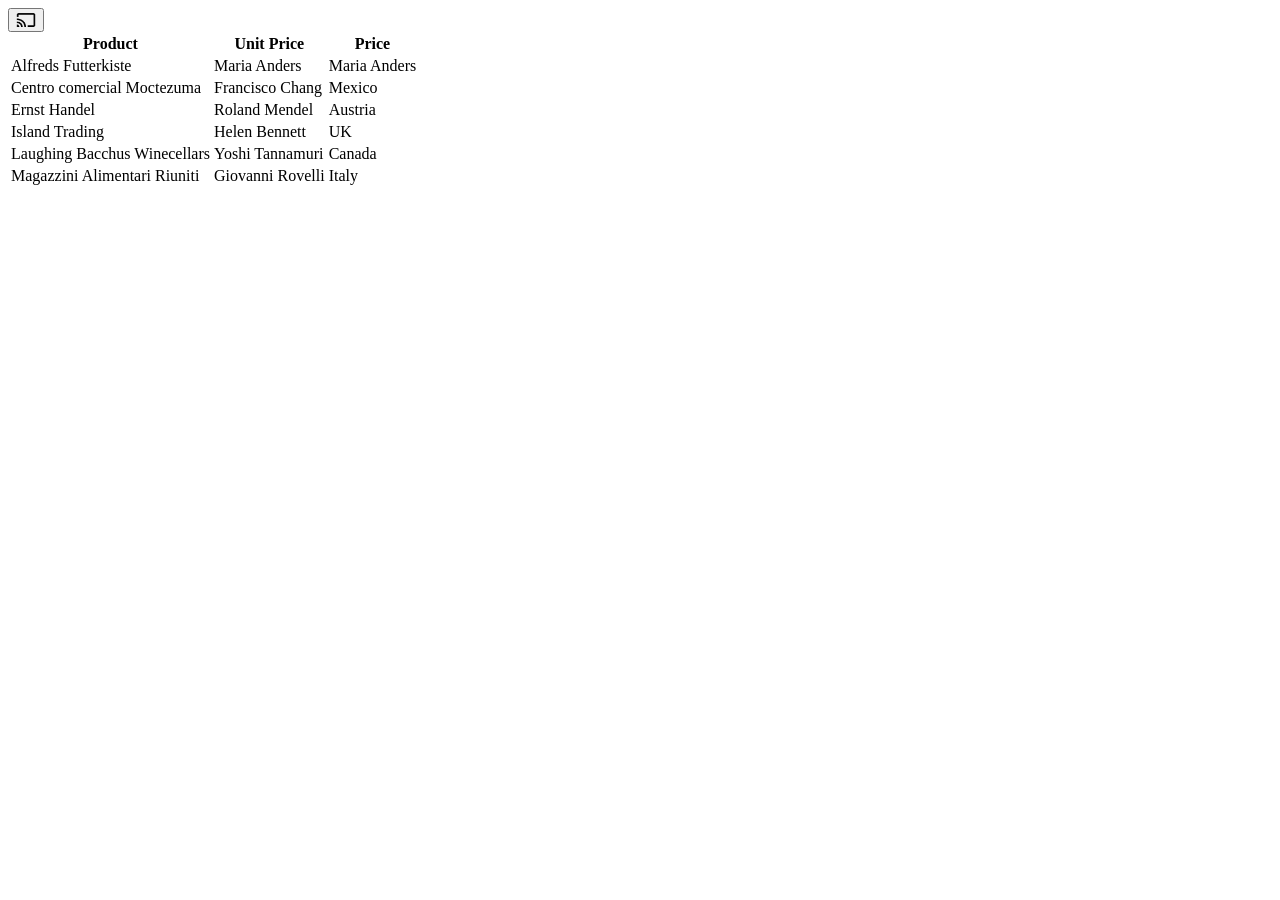
<file: src/app/pages/screenview/screenview.component.html>
<head>
  <script type="text/javascript" src="../../../assets/js/support.js"></script>
</head>

<body>

<button is="google-cast-button" id="cast-button" (click)="castAction()">
  <img src="../../../assets/cast_logo.png" width="20" height="18" />
</button>

<!--table [style.backgroundColor]="backgroundcolor" [style.td.color]="textcolor" [style.width]="screenwidth"-->
<table [style.backgroundColor]="backgroundcolor" [style.color]="textcolor" [style.width]="screenwidth" [style.height]="screenheight">
    <tr>
    <th>Product</th>
    <th>Unit Price</th>
    <th>Price</th>
  </tr>
  <tr>
    <td>Alfreds Futterkiste</td>
    <td>Maria Anders</td>
    <td>Maria Anders</td>
    <!--td>{{tablestyle.bgcolor}}</td-->
  </tr>
  <tr>
    <td>Centro comercial Moctezuma</td>
    <td>Francisco Chang</td>
    <td>Mexico</td>
  </tr>
  <tr>
    <td>Ernst Handel</td>
    <td>Roland Mendel</td>
    <td>Austria</td>
  </tr>
  <tr>
    <td>Island Trading</td>
    <td>Helen Bennett</td>
    <td>UK</td>
  </tr>
  <tr>
    <td>Laughing Bacchus Winecellars</td>
    <td>Yoshi Tannamuri</td>
    <td>Canada</td>
  </tr>
  <tr>
    <td>Magazzini Alimentari Riuniti</td>
    <td>Giovanni Rovelli</td>
    <td>Italy</td>
  </tr>
</table>

</body>

<script>
  var initializeCastApi = function() {
    console.log('initializeCastApi');
  
    var sessionRequest = new chrome.cast.SessionRequest(
      chrome.cast.media.DEFAULT_MEDIA_RECEIVER_APP_ID);
    var apiConfig = new chrome.cast.ApiConfig(
      sessionRequest, sessionListener, receiverListener);
    chrome.cast.initialize(apiConfig, onInitSuccess, onError);
  };
  
  if (!chrome.cast || !chrome.cast.isAvailable) {
    setTimeout(initializeCastApi, 1000);
  }
  
  function onInitSuccess() {
    console.log('onInitSuccess');
  }
  
  function onError(e) {
    console.log('onError', e);
  }
  
  function sessionListener(e) {
    console.log('sessionListener', e);
  }
  
  function receiverListener(availability) {
    console.log('receiverListener', availability);
  
    if(availability === chrome.cast.ReceiverAvailability.AVAILABLE) {
      $(".button").removeAttr("disabled").text("Start");
    }
  }
  
  function onSessionRequestSuccess(session) {
    console.log('onSessionRequestSuccess', session);
  
    var mediaInfo = new chrome.cast.media.MediaInfo(
      "https://commondatastorage.googleapis.com/gtv-videos-bucket/sample/BigBuckBunny.mp4",
      "video/mp4");
    var request = new chrome.cast.media.LoadRequest(mediaInfo);
    session.loadMedia(request, onMediaLoadSuccess, onError);
  }
  
  function onMediaLoadSuccess(e) {
    console.log('onMediaLoadSuccess', e);
  }
  
  function btnAction() {
    print("#print Action");
    console.log("##cast clicked");
    chrome.cast.requestSession(onSessionRequestSuccess, onError);
  }
</script>
</file>
